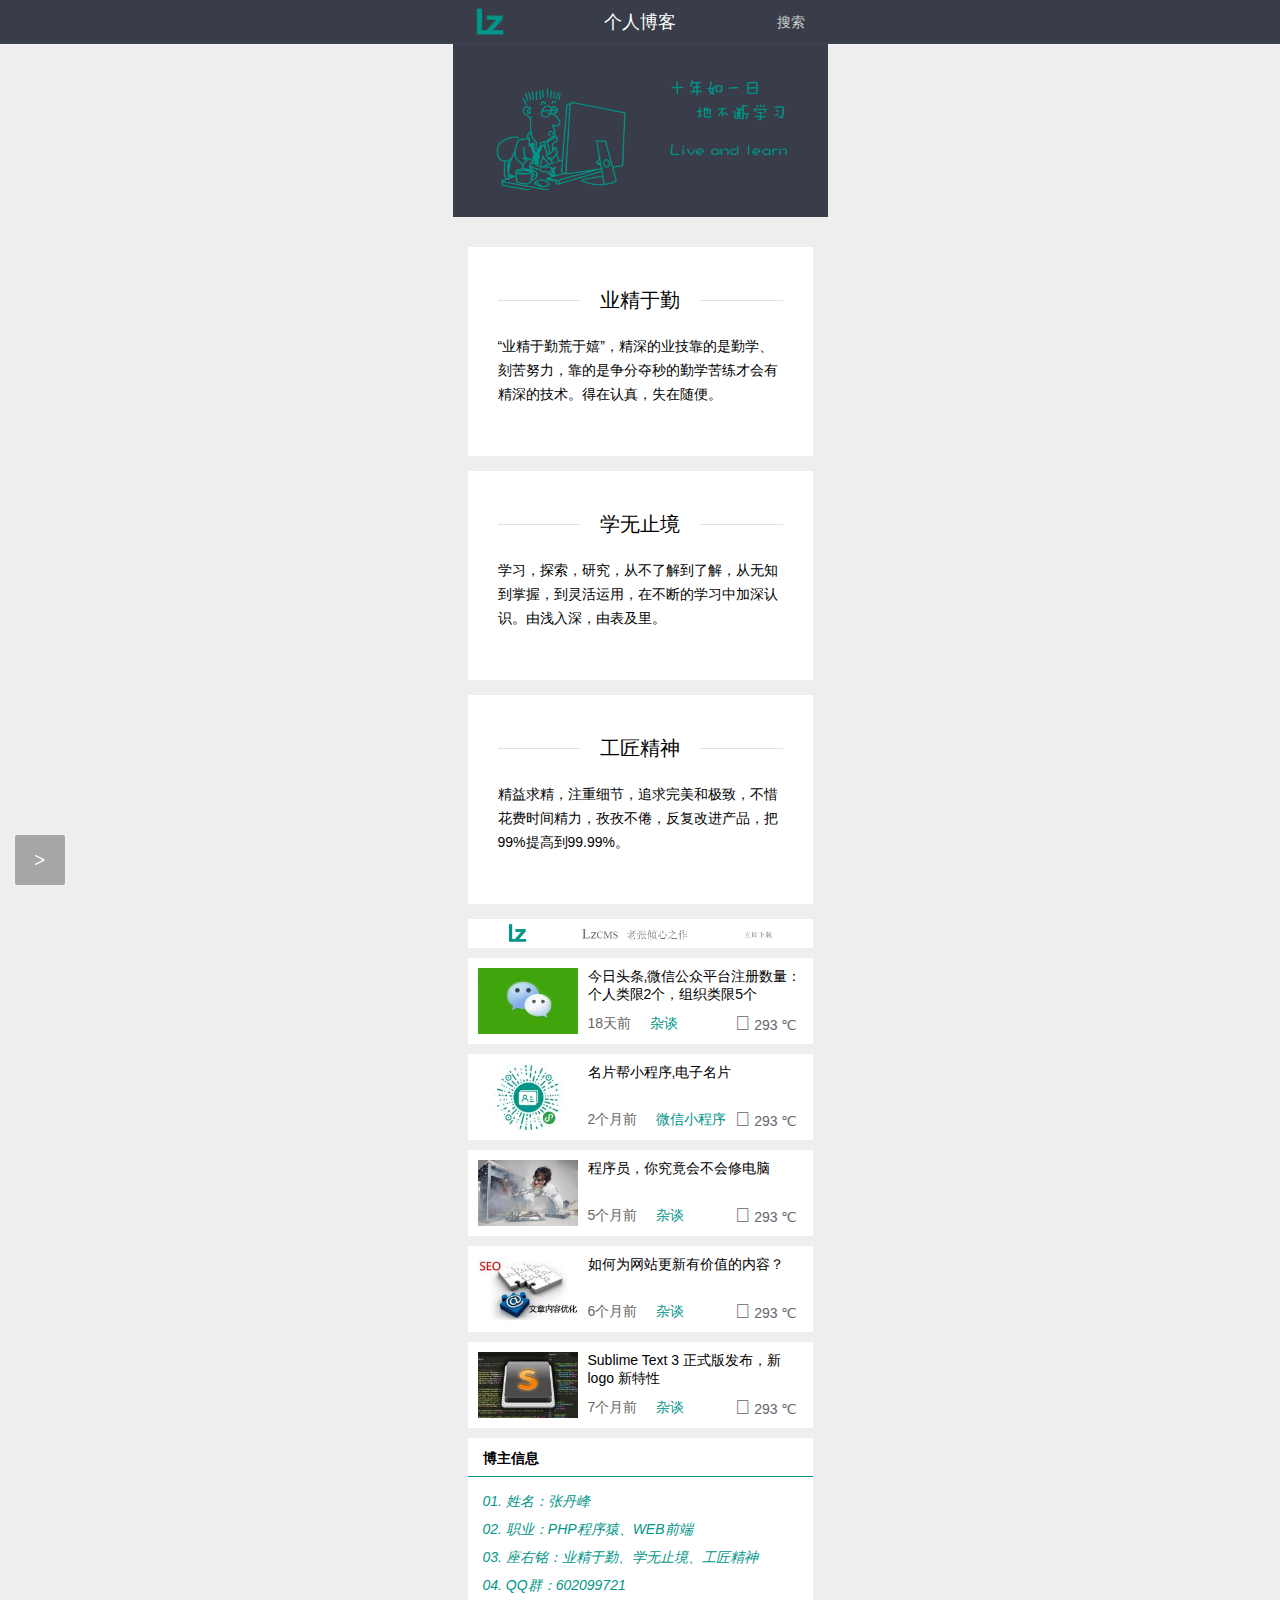
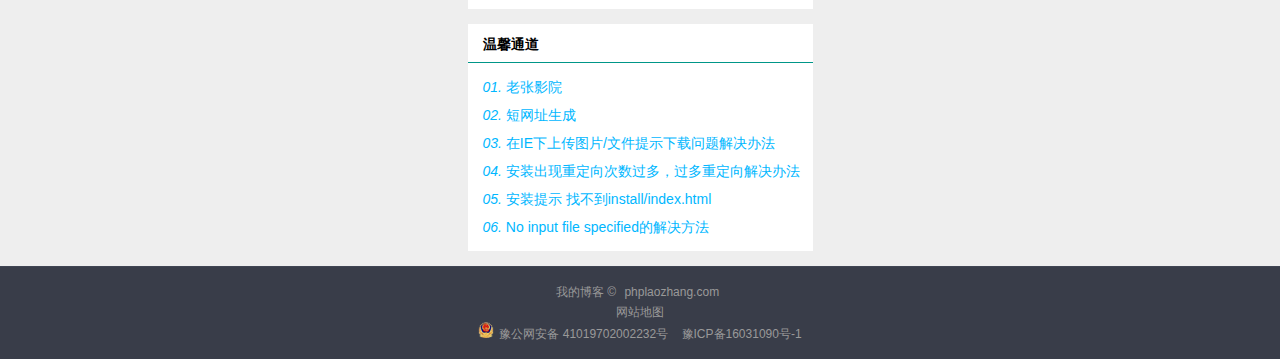
<file: blog/index.html>
<!doctype html>
<html lang="en">
<head>
    <meta charset="UTF-8">
    <meta name="viewport"
          content="width=device-width, user-scalable=no, initial-scale=1.0, maximum-scale=1.0, minimum-scale=1.0">
    <meta http-equiv="X-UA-Compatible" content="ie=edge">
    <script src="js/rem1.js"></script>
    <link rel="stylesheet" href="css/index.css">
    <link rel="stylesheet" href="css/base.css">
    <link rel="stylesheet" href="css/swiper.min.css">
    <link rel="stylesheet" href="//at.alicdn.com/t/font_464858_weyi7pop79dd9529.css">
    <link rel="stylesheet" href="//at.alicdn.com/t/font_464858_x7eqwnq9li7fogvi.css">
    <script src="js/swiper.min.js"></script>


    <title>首页</title>
</head>
<body>
<div class="headn">
    <div class="head">
        <a href="index.html"><img src="img/1.png" alt=""></a>
        <div class="zi">个人博客</div>
        <div class="so">搜索</div>

    </div>
</div>

<div class="ban">
    <!--<ul class="banner">-->
        <!--<li><img src="img/banner.jpg" alt=""></li>-->
    <!--</ul>-->
    <div class="swiper-container cc">
        <div class="swiper-wrapper bb">
            <div class="swiper-slide aa"><img src="img/banner.jpg" alt=""></div>
            <div class="swiper-slide aa"><img src="img/banner.jpg" alt=""></div>
            <div class="swiper-slide aa"><img src="img/banner.jpg" alt=""></div>
            <div class="swiper-slide aa"><img src="img/banner.jpg" alt=""></div>
        </div>
        <!--&lt;!&ndash; Add Pagination &ndash;&gt;-->
        <!--<div class="swiper-pagination"></div>-->
    </div>
</div>

</div>
<ul class="neir">
    <li>
        <fieldset class="layui-elem-field layui-field-title">
            <legend>业精于勤</legend>
            <p>“业精于勤荒于嬉”，精深的业技靠的是勤学、刻苦努力，靠的是争分夺秒的勤学苦练才会有精深的技术。得在认真，失在随便。</p>
        </fieldset>
    </li>
    <li>
        <fieldset class="layui-elem-field layui-field-title">
            <legend>学无止境</legend>
            <p>学习，探索，研究，从不了解到了解，从无知到掌握，到灵活运用，在不断的学习中加深认识。由浅入深，由表及里。</p>
        </fieldset>
    </li>
    <li>
        <fieldset class="layui-elem-field layui-field-title">
            <legend>工匠精神</legend>
            <p>精益求精，注重细节，追求完美和极致，不惜花费时间精力，孜孜不倦，反复改进产品，把99%提高到99.99%。</p>
        </fieldset>
    </li>
</ul>
<div class="tu">
    <img src="img/lzcms_banner.png" alt="">
</div>
<ul class="page1">
    <li>
        <a class="pic">
            <img class="lazy" src="img/2.jpg" style="display: inline-block;">
        </a>
        <h2 class="title"><a>今日头条,微信公众平台注册数量：个人类限2个，组织类限5个</a></h2>
        <div class="date">
            <span>18天前</span>
            <span><a href="/article-lists/8.html">杂谈</a></span>
            <span class="hits"><i class="iconfont" title="点击量">&#xe70a;</i> 293 ℃</span>
        </div>
    </li>
    <li>
        <a class="pic">
            <img class="lazy" src="img/3.jpg" style="display: inline-block;">
        </a>
        <h2 class="title"><a>名片帮小程序,电子名片</a></h2>
        <div class="date">
            <span>2个月前</span>
            <span><a href="/article-lists/8.html">微信小程序</a></span>
            <span class="hits"><i class="iconfont" title="点击量">&#xe70a;</i> 293 ℃</span>
        </div>
    </li>
    <li>
        <a class="pic">
            <img class="lazy" src="img/4.jpg" style="display: inline-block;">
        </a>
        <h2 class="title"><a>程序员，你究竟会不会修电脑</a></h2>
        <div class="date">
            <span>5个月前</span>
            <span><a href="/article-lists/8.html">杂谈</a></span>
            <span class="hits"><i class="iconfont" title="点击量">&#xe70a;</i> 293 ℃</span>
        </div>
    </li>
    <li>
        <a class="pic">
            <img class="lazy" src="img/1.jpg" style="display: inline-block;">
        </a>
        <h2 class="title"><a>如何为网站更新有价值的内容？</a></h2>
        <div class="date">
            <span>6个月前</span>
            <span><a href="/article-lists/8.html">杂谈</a></span>
            <span class="hits"><i class="iconfont" title="点击量">&#xe70a;</i> 293 ℃</span>
        </div>
    </li>
    <li>
        <a class="pic">
            <img class="lazy" src="img/5.jpg" style="display: inline-block;">
        </a>
        <h2 class="title"><a>Sublime Text 3 正式版发布，新 logo 新特性</a></h2>
        <div class="date">
            <span>7个月前</span>
            <span><a href="/article-lists/8.html">杂谈</a></span>
            <span class="hits"><i class="iconfont" title="点击量">&#xe70a;</i> 293 ℃</span>
        </div>
    </li>
</ul>
<div class="xinxi">
    <h3>博主信息</h3>
    <ol class="xin">
        <li>姓名：张丹峰</li>
        <li>职业：PHP程序猿、WEB前端</li>
        <li>座右铭：业精于勤、学无止境、工匠精神</li>
        <li>QQ群：602099721 </li>
    </ol>
</div>
<div class="new">
    <h3>温馨通道</h3>
    <ol class="ne">
        <li><a>老张影院</a></li>
        <li><a>短网址生成</a></li>
        <li><a>在IE下上传图片/文件提示下载问题解决办法</a></li>
        <li><a>安装出现重定向次数过多，过多重定向解决办法</a></li>
        <li><a>安装提示 找不到install/index.html</a></li>
        <li><a>No input file specified的解决方法</a></li>
    </ol>
</div>
<div class="foot">
    <div class="main">
        <p>我的博客 © <a class="site_url">phplaozhang.com</a></p>
        <p>
            <a >网站地图</a>
        </p>
        <p class="beian">
            <a class="gongan">
                <img src="img/2.png">豫公网安备 41019702002232号</a>
            <a class="icp" target="_blank">豫ICP备16031090号-1</a>
        </p>
    </div>
</div>

<div class="dian">></div>
<div class="ding"><i class="iconfont">&#xe615;</i></div>

<div class="mask"></div>
<div class="dao">
    <ul class="daoh">
        <li><a href="index.html">首页</a></li>
        <li><a href="xuewu1.html">学无止尽</a></li>
        <li><a href="fenxiang.html">分享无价</a></li>
        <li><a href="riji.html">日记</a></li>
        <li><a href="about.html">关于</a></li>
    </ul>
</div>
<!--搜索-->
<div class="sousuo">
    <div class="del">×</div>
    <div class="ji">
        <select>
            <option value="2" selected="">文章模型</option>
            <option value="3">图集模型</option>
            <option value="5">下载模型</option>
        </select>
    </div>
    <input type="text" placeholder="输入关键词搜索" autocomplete="off">
</div>
</body>
<script src="js/jquery.js"></script>
<script src="js/index.js"></script>
<script>
    var swiper = new Swiper('.swiper-container', {
        loop: true,
        pagination: {
            el: '.swiper-pagination',
        },
    });

</script>
</html>
</file>
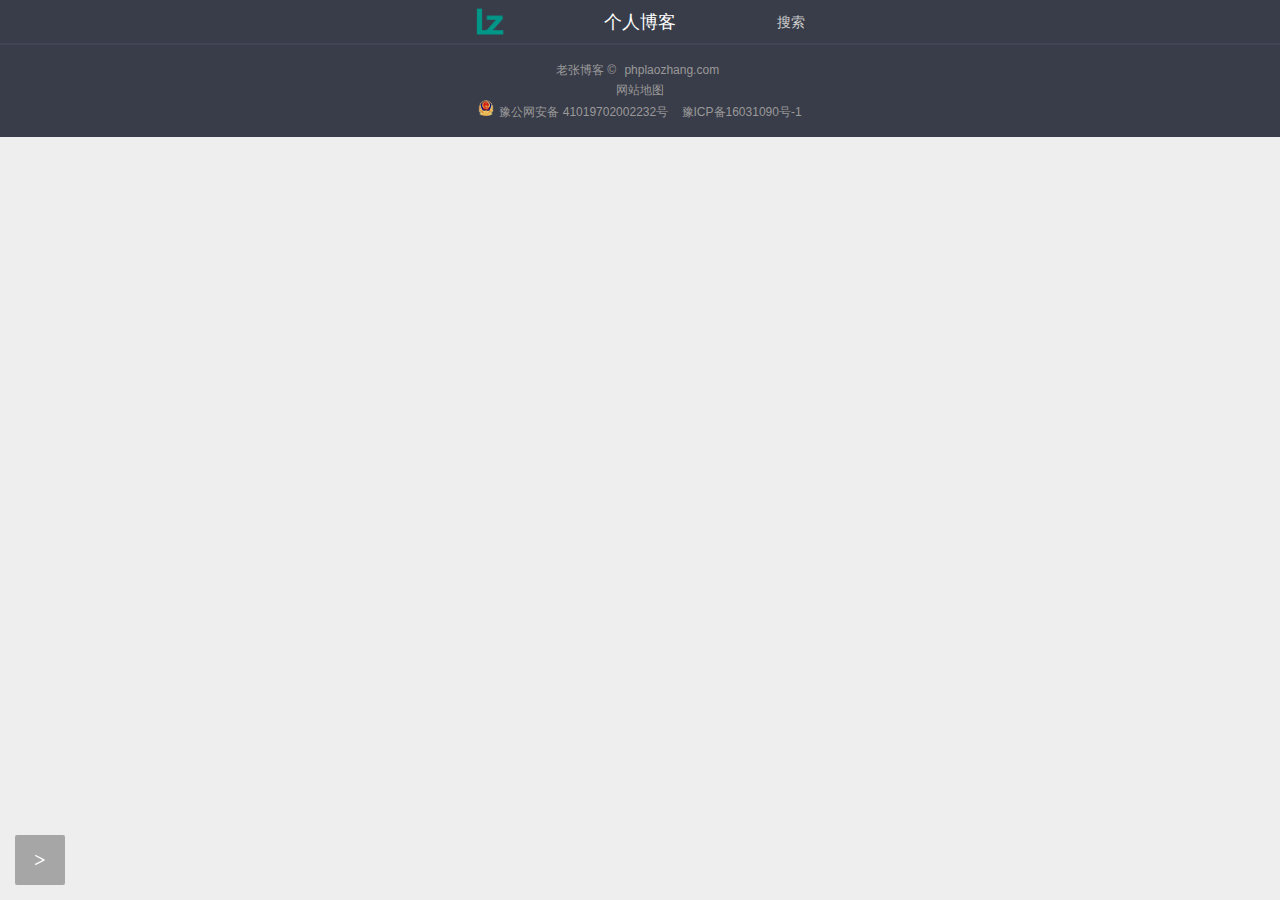
<file: blog/3.html>
<!doctype html>
<html lang="en">
<head>
    <meta charset="UTF-8">
    <meta name="viewport"
          content="width=device-width, user-scalable=no, initial-scale=1.0, maximum-scale=1.0, minimum-scale=1.0">
    <meta http-equiv="X-UA-Compatible" content="ie=edge">
    <script src="js/rem1.js"></script>
    <link rel="stylesheet" href="css/about.css">
    <link rel="stylesheet" href="css/base.css">
    <title>Document</title>
</head>
<body>
<!--头部开始-->
<div class="headn">
    <div class="head">
        <a href=""><img src="img/1.png" alt=""></a>
        <div class="zi">个人博客</div>
        <div class="so">搜索</div>

    </div>
</div>
<div class="box"></div>
<!--头部结束-->


<!--底部开始-->
<div class="foot">
    <div class="main">
        <p>老张博客 © <a class="site_url">phplaozhang.com</a></p>
        <p>
            <a href="/Sitemap.xml">网站地图</a>
        </p>
        <p class="beian">
            <a class="gongan">
                <img src="img/2.png">豫公网安备 41019702002232号</a>
            <a class="icp" target="_blank">豫ICP备16031090号-1</a>
        </p>
    </div>
</div>

<div class="dian">></div>
<div class="ding">顶部</div>

<div class="mask"></div>
<div class="dao">
    <ul class="daoh">
        <li><a href="">首页</a></li>
        <li><a href="">学无止尽</a></li>
        <li><a href="">分享无价</a></li>
        <li><a href="">日记</a></li>
        <li><a href="">关于</a></li>
    </ul>
</div>
<!--搜索-->
<div class="sousuo">
    <div class="del">×</div>
    <div class="ji">
        <select>
            <option value="2" selected="">文章模型</option>
            <option value="3">图集模型</option>
            <option value="5">下载模型</option>
        </select>
    </div>
    <input type="text" placeholder="输入关键词搜索" autocomplete="off">
</div>
<!--底部结束-->
</body>
<script src="js/jquery.js"></script>
<script src="js/index.js"></script>
</html>
</file>
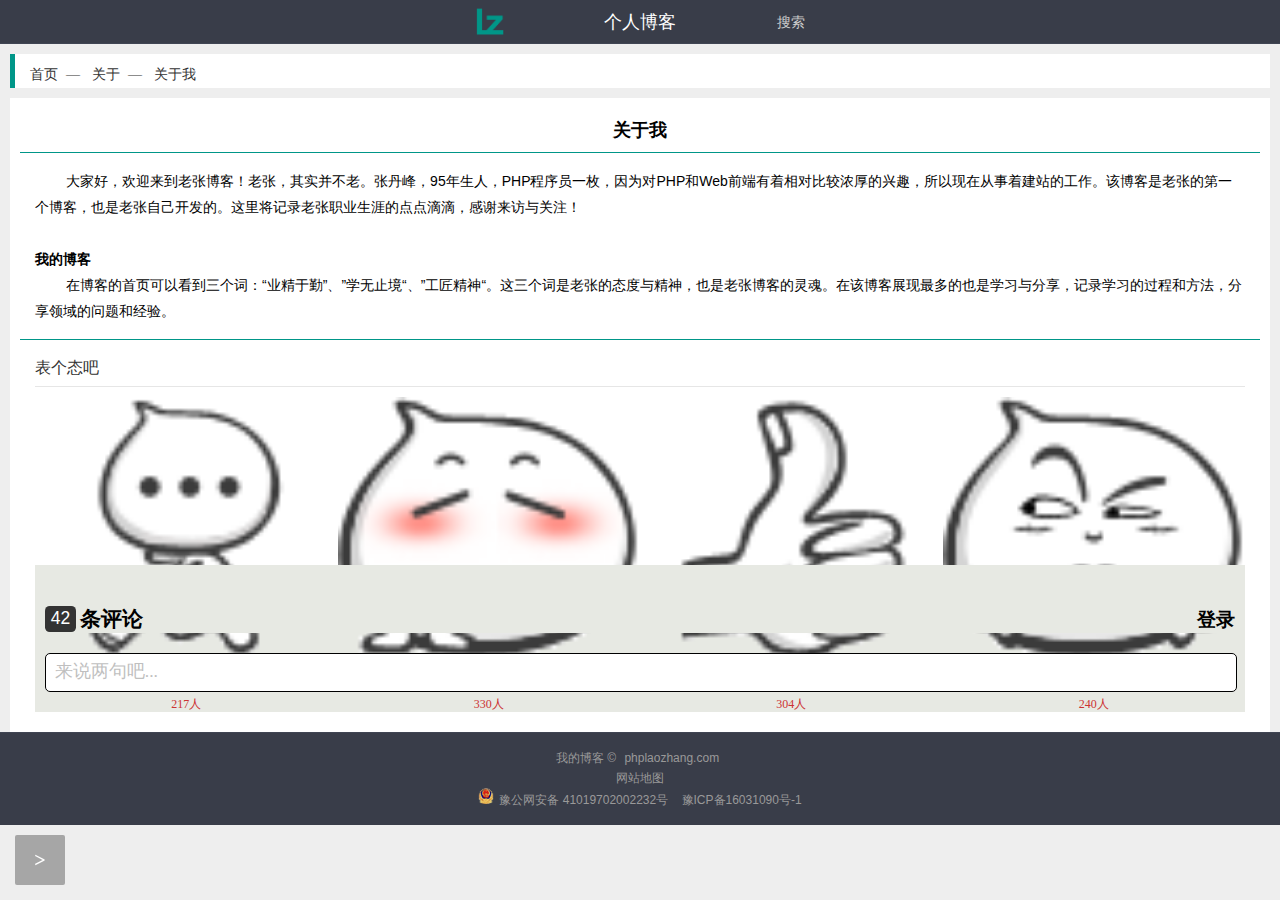
<file: blog/about.html>
<!doctype html>
<html lang="en">
<head>
    <meta charset="UTF-8">
    <meta name="viewport"
          content="width=device-width, user-scalable=no, initial-scale=1.0, maximum-scale=1.0, minimum-scale=1.0">
    <meta http-equiv="X-UA-Compatible" content="ie=edge">
    <script src="js/rem1.js"></script>
    <link rel="stylesheet" href="css/about.css">
    <link rel="stylesheet" href="css/base.css">
    <link rel="stylesheet" href="//at.alicdn.com/t/font_464858_x7eqwnq9li7fogvi.css">
    <title>关于我</title>
</head>
<body>
<!--头部开始-->
<div class="headn">
    <div class="head">
        <a href="index.html"><img src="img/1.png" alt=""></a>
        <div class="zi">个人博客</div>
        <div class="so">搜索</div>

    </div>
</div>
<div class="box"></div>
<!--头部结束-->
<div class="to">
	<span class="layui-breadcrumb" lay-separator="—" style="visibility: visible;">
	  <a href="index.html">首页<span class="layui-box">—</span></a>
        <a >关于<span class="layui-box">—</span></a>
        <a>关于我</a>
    </span>
</div>

<div class="conte">
    <div class="wenzhang">
        <h1>关于我</h1>
        <div class="line"></div>
        <div class="wenzi">
            <p>&nbsp; &nbsp; &nbsp; &nbsp; 大家好，欢迎来到老张博客！老张，其实并不老。张丹峰，95年生人，PHP程序员一枚，因为对PHP和Web前端有着相对比较浓厚的兴趣，所以现在从事着建站的工作。该博客是老张的第一个博客，也是老张自己开发的。这里将记录老张职业生涯的点点滴滴，感谢来访与关注！           </p>
            <p><br></p>
            <p><b>我的博客</b></p>
            <p>&nbsp; &nbsp; &nbsp; &nbsp; 在博客的首页可以看到三个词：“业精于勤”、”学无止境“、”工匠精神“。这三个词是老张的态度与精神，也是老张博客的灵魂。在该博客展现最多的也是学习与分享，记录学习的过程和方法，分享领域的问题和经验。</p>
        </div>
        <div class="line"></div>
        <div class="ping">
            <div class="tai">
                <div class="taizi">表个态吧</div>
            </div>
            <ul class="tubiao">
                <li>
                    <div><img src="img/11.gif" alt=""></div>
                    <p class="p1">打酱油</p>
                    <p class="p2">217人</p>
                </li>
                <li>
                    <div><img src="img/1.gif" alt=""></div>
                    <p class="p1">鼓掌</p>
                    <p class="p2">330人</p>
                </li>
                <li>
                    <div><img src="img/13.gif" alt=""></div>
                    <p class="p1">赞</p>
                    <p class="p2">304人</p>
                </li>
                <li>
                    <div><img src="img/9.gif" alt=""></div>
                    <p class="p1">鄙视</p>
                    <p class="p2">240人</p>
                </li>
            </ul>
        </div>
        <div class="pinglun">
            <div class="top1">
                <div class="tleft">
                    <span class="sp1">42</span>
                    <span class="sp2">条评论</span>
                </div>

                <div class="tright">
                    <span class="sp3" style="list-style: none">登录</span>
                </div>
            </div>
            <div class="bot">
                <span>&nbsp;  来说两句吧...</span>
            </div>

        </div>
    </div>
</div>

<!--底部开始-->
<div class="foot">
    <div class="main">
        <p>我的博客 © <a class="site_url">phplaozhang.com</a></p>
        <p>
            <a href="/Sitemap.xml">网站地图</a>
        </p>
        <p class="beian">
            <a class="gongan">
                <img src="img/2.png">豫公网安备 41019702002232号</a>
            <a class="icp" target="_blank">豫ICP备16031090号-1</a>
        </p>
    </div>
</div>

<div class="dian">></div>
<div class="ding"><i class="iconfont">&#xe615;</i></div>

<div class="mask"></div>
<div class="dao">
    <ul class="daoh">
        <li><a href="index.html">首页</a></li>
        <li><a href="xuewu1.html">学无止尽</a></li>
        <li><a href="fenxiang.html">分享无价</a></li>
        <li><a href="riji.html">日记</a></li>
        <li><a href="about.html">关于</a></li>
    </ul>
</div>
<!--搜索-->
<div class="sousuo">
    <div class="del">×</div>
    <div class="ji">
        <select>
            <option value="2" selected="">文章模型</option>
            <option value="3">图集模型</option>
            <option value="5">下载模型</option>
        </select>
    </div>
    <input type="text" placeholder="输入关键词搜索" autocomplete="off">
</div>
<!--底部结束-->
</body>
<script src="js/jquery.js"></script>
<script src="js/index.js"></script>
</html>
</file>
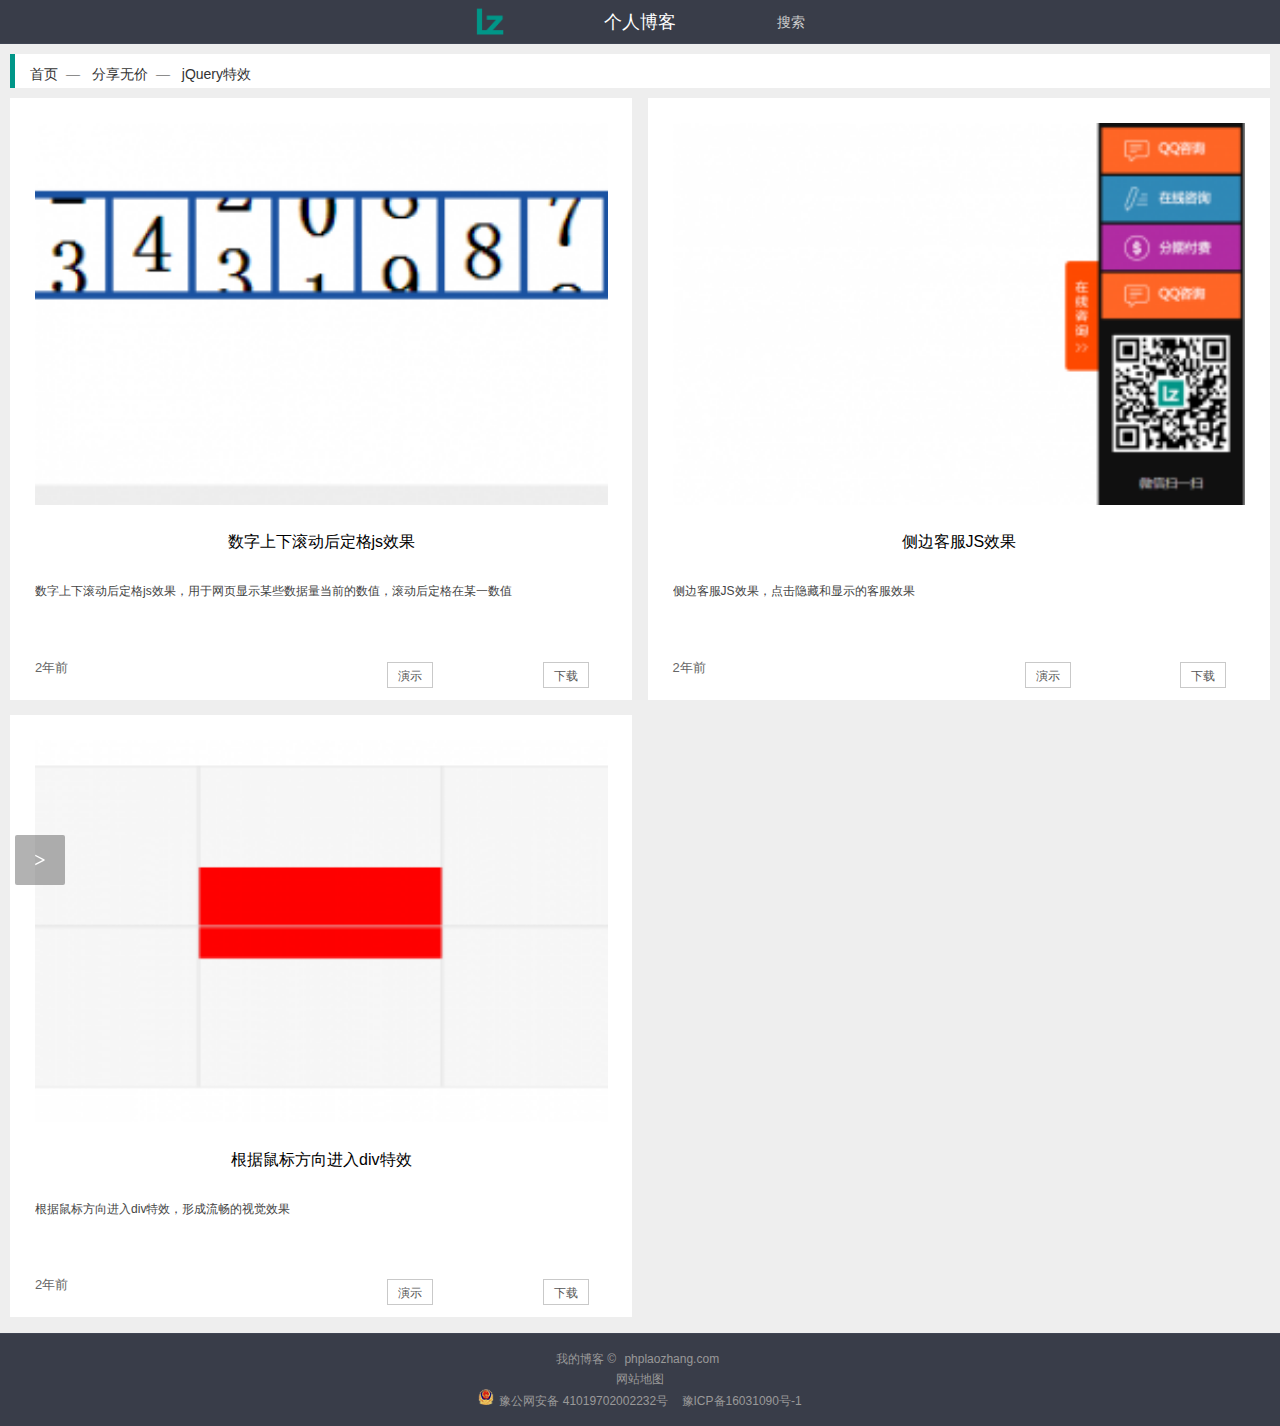
<file: blog/fenxiang.html>
<!doctype html>
<html lang="en">
<head>
    <meta charset="UTF-8">
    <meta name="viewport"
          content="width=device-width, user-scalable=no, initial-scale=1.0, maximum-scale=1.0, minimum-scale=1.0">
    <meta http-equiv="X-UA-Compatible" content="ie=edge">
    <script src="js/rem1.js"></script>
    <link rel="stylesheet" href="css/fenxiang.css">
    <link rel="stylesheet" href="css/base.css">
    <title>分享无价</title>
</head>
<body>
<!--头部开始-->
<div class="headn">
    <div class="head">
        <a href="index.html"><img src="img/1.png" alt=""></a>
        <div class="zi">个人博客</div>
        <div class="so">搜索</div>

    </div>
</div>
<div class="box"></div>
<!--头部结束-->
<!---->
<div class="to">
	<span class="layui-breadcrumb" lay-separator="—" style="visibility: visible;">
	  <a href="index.html">首页<span class="layui-box">—</span></a>
        <a >分享无价<span class="layui-box">—</span></a>
        <a>jQuery特效</a>
    </span>
</div>
<!---->
<div class="te">
    <ul>
        <li>
            <a href="" class="tup"><img src="img/3.png" alt=""></a>
            <h2>数字上下滚动后定格js效果</h2>
            <p class="desc">数字上下滚动后定格js效果，用于网页显示某些数据量当前的数值，滚动后定格在某一数值</p>
            <div class="dat">
                <p class="date"><span>2年前</span></p>
                <a href="" class="a1">演示</a>
                <a href="" class="a2">下载</a>
            </div>

        </li>
        <li>
            <a href="" class="tup"><img src="img/4.png" alt=""></a>
            <h2>侧边客服JS效果</h2>
            <p class="desc">侧边客服JS效果，点击隐藏和显示的客服效果</p>
            <div class="dat">
                <p class="date"><span>2年前</span></p>
                <a href="" class="a1">演示</a>
                <a href="" class="a2">下载</a>
            </div>

        </li>
        <li>
            <a href="" class="tup"><img src="img/5.png" alt=""></a>
            <h2>根据鼠标方向进入div特效</h2>
            <p class="desc">根据鼠标方向进入div特效，形成流畅的视觉效果</p>
            <div class="dat">
                <p class="date"><span>2年前</span></p>
                <a href="" class="a1">演示</a>
                <a href="" class="a2">下载</a>
            </div>
        </li>
    </ul>
</div>

<!--底部开始-->
<div class="foot">
    <div class="main">
        <p>我的博客 © <a class="site_url">phplaozhang.com</a></p>
        <p>
            <a href="/Sitemap.xml">网站地图</a>
        </p>
        <p class="beian">
            <a class="gongan">
                <img src="img/2.png">豫公网安备 41019702002232号</a>
            <a class="icp" target="_blank">豫ICP备16031090号-1</a>
        </p>
    </div>
</div>

<div class="dian">></div>
<!--<div class="ding">顶部</div>-->

<div class="mask"></div>
<div class="dao">
    <ul class="daoh">
        <li><a href="index.html">首页</a></li>
        <li><a href="xuewu1.html">学无止尽</a></li>
        <li><a href="fenxiang.html">分享无价</a></li>
        <li><a href="riji.html">日记</a></li>
        <li><a href="about.html">关于</a></li>
    </ul>
</div>
<!--搜索-->
<div class="sousuo">
    <div class="del">×</div>
    <div class="ji">
        <select>
            <option value="2" selected="">文章模型</option>
            <option value="3">图集模型</option>
            <option value="5">下载模型</option>
        </select>
    </div>
    <input type="text" placeholder="输入关键词搜索" autocomplete="off">
</div>
<!--底部结束-->
</body>
<script src="js/jquery.js"></script>
<script src="js/index.js"></script>
</html>
</file>
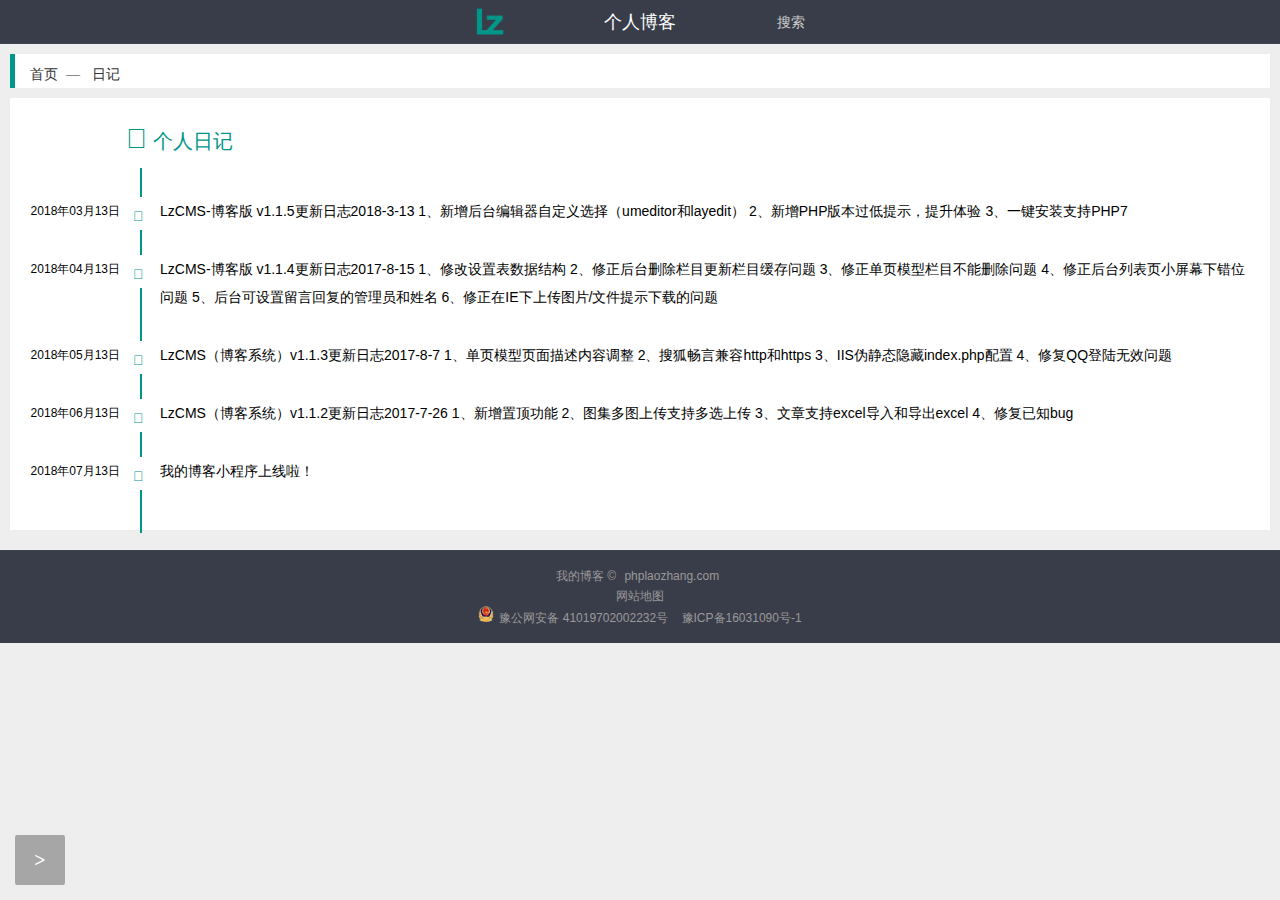
<file: blog/riji.html>
<!doctype html>
<html lang="en">
<head>
    <meta charset="UTF-8">
    <meta name="viewport"
          content="width=device-width, user-scalable=no, initial-scale=1.0, maximum-scale=1.0, minimum-scale=1.0">
    <meta http-equiv="X-UA-Compatible" content="ie=edge">
    <script src="js/rem1.js"></script>
    <link rel="stylesheet" href="css/riji.css">
    <link rel="stylesheet" href="css/base.css">
    <link rel="stylesheet" href="//at.alicdn.com/t/font_475404_0ilox1avfprv0a4i.css">
    <link rel="stylesheet" href="//at.alicdn.com/t/font_464858_x7eqwnq9li7fogvi.css">
    <title>日记</title>
</head>
<body>
<!--头部开始-->
<div class="headn">
    <div class="head">
        <a href="index.html"><img src="img/1.png" alt=""></a>
        <div class="zi">个人博客</div>
        <div class="so">搜索</div>

    </div>
</div>
<div class="box"></div>
<!--头部结束-->
<div class="to">
	<span class="layui-breadcrumb" lay-separator="—" style="visibility: visible;">
	  <a href="index.html">首页<span class="layui-box">—</span></a>
        <a>日记</a>
    </span>
</div>
<!---->
<div class="riji">
    <div class="page">
        <div class="xian"></div>
        <h1><span><i class="iconfont">&#xe6a3;</i></span>&nbsp个人日记</h1>
        <ul class="rijiben">
            <li>
                <div class="date">2018年03月13日</div>
                <div class="icon"><i class="iconfont">&#xe71e;</i></div>
                <div class="diary">LzCMS-博客版 v1.1.5更新日志2018-3-13
                    1、新增后台编辑器自定义选择（umeditor和layedit）
                    2、新增PHP版本过低提示，提升体验
                    3、一键安装支持PHP7</div>
                <div class="clear"></div>
            </li>
            <li>
                <div class="date">2018年04月13日</div>
                <div class="icon"><i class="iconfont">&#xe71e;</i></div>
                <div class="diary">LzCMS-博客版 v1.1.4更新日志2017-8-15
                    1、修改设置表数据结构
                    2、修正后台删除栏目更新栏目缓存问题
                    3、修正单页模型栏目不能删除问题
                    4、修正后台列表页小屏幕下错位问题
                    5、后台可设置留言回复的管理员和姓名
                    6、修正在IE下上传图片/文件提示下载的问题</div>
                <div class="clear"></div>
            </li>
            <li>
                <div class="date">2018年05月13日</div>
                <div class="icon"><i class="iconfont">&#xe71e;</i></div>
                <div class="diary">LzCMS（博客系统）v1.1.3更新日志2017-8-7
                    1、单页模型页面描述内容调整
                    2、搜狐畅言兼容http和https
                    3、IIS伪静态隐藏index.php配置
                    4、修复QQ登陆无效问题</div>
                <div class="clear"></div>
            </li>
            <li>
                <div class="date">2018年06月13日</div>
                <div class="icon"><i class="iconfont">&#xe71e;</i></div>
                <div class="diary">LzCMS（博客系统）v1.1.2更新日志2017-7-26
                    1、新增置顶功能
                    2、图集多图上传支持多选上传
                    3、文章支持excel导入和导出excel
                    4、修复已知bug</div>
                <div class="clear"></div>
            </li>
            <li>
                <div class="date">2018年07月13日</div>
                <div class="icon"><i class="iconfont">&#xe71e;</i></div>
                <div class="diary">我的博客小程序上线啦！</div>
                <div class="clear"></div>
            </li>
        </ul>
    </div>
</div>
<div class="aa"></div>


<!--底部开始-->
<div class="foot">
    <div class="main">
        <p>我的博客 © <a class="site_url">phplaozhang.com</a></p>
        <p>
            <a href="/Sitemap.xml">网站地图</a>
        </p>
        <p class="beian">
            <a class="gongan">
                <img src="img/2.png">豫公网安备 41019702002232号</a>
            <a class="icp" target="_blank">豫ICP备16031090号-1</a>
        </p>
    </div>
</div>

<div class="dian">></div>
<div class="ding"><i class="iconfont">&#xe615;</i></div>

<div class="mask"></div>
<div class="dao">
    <ul class="daoh">
        <li><a href="index.html">首页</a></li>
        <li><a href="xuewu1.html">学无止尽</a></li>
        <li><a href="fenxiang.html">分享无价</a></li>
        <li><a href="riji.html">日记</a></li>
        <li><a href="about.html">关于</a></li>
    </ul>
</div>
<!--搜索-->
<div class="sousuo">
    <div class="del">×</div>
    <div class="ji">
        <select>
            <option value="2" selected="">文章模型</option>
            <option value="3">图集模型</option>
            <option value="5">下载模型</option>
        </select>
    </div>
    <input type="text" placeholder="输入关键词搜索" autocomplete="off">
</div>
<!--底部结束-->
</body>
<script src="js/jquery.js"></script>
<script src="js/index.js"></script>
</html>
</file>
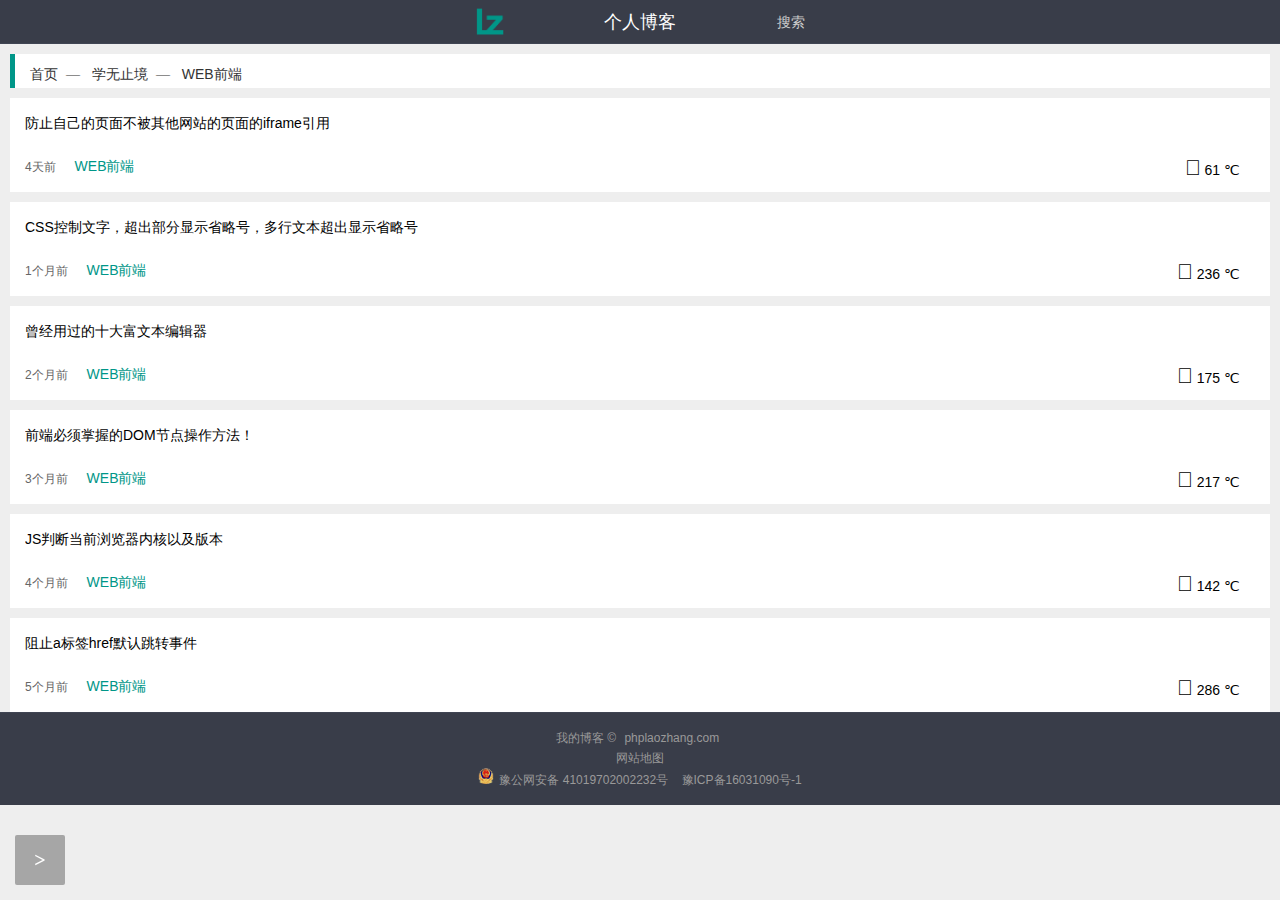
<file: blog/xuewu1.html>
<!doctype html>
<html lang="en">
<head>
    <meta charset="UTF-8">
    <meta name="viewport"
          content="width=device-width, user-scalable=no, initial-scale=1.0, maximum-scale=1.0, minimum-scale=1.0">
    <meta http-equiv="X-UA-Compatible" content="ie=edge">
    <script src="js/rem1.js"></script>
    <link rel="stylesheet" href="css/xuewu.css">
    <link rel="stylesheet" href="css/base.css">
    <link rel="stylesheet" href="//at.alicdn.com/t/font_464858_weyi7pop79dd9529.css">
    <link rel="stylesheet" href="//at.alicdn.com/t/font_464858_x7eqwnq9li7fogvi.css">
    <title>学无止境</title>
</head>
<body>
<!--头部开始-->
<div class="headn">
    <div class="head">
        <a href="index.html"><img src="img/1.png" alt=""></a>
        <div class="zi">个人博客</div>
        <div class="so">搜索</div>

    </div>
</div>
<div class="box"></div>
<!--头部结束-->
<div class="to">
	<span class="layui-breadcrumb" lay-separator="—" style="visibility: visible;">
	  <a href="index.html">首页<span class="layui-box">—</span></a>
        <a >学无止境<span class="layui-box">—</span></a>
        <a>WEB前端</a>
    </span>
</div>
<!---->
<ul class="page">
    <li>
        <h2 class="title">
            <a>防止自己的页面不被其他网站的页面的iframe引用</a>
        </h2>
        <div class="date">
            <span class="spn1">4天前</span>
            <span class="spn2"><a>WEB前端</a></span>
            <span class="hits"><i class="iconfont" title="点击量">&#xe70a;</i> 61 ℃</span>
        </div>
    </li>
    <li>
        <h2 class="title">
            <a>CSS控制文字，超出部分显示省略号，多行文本超出显示省略号</a>
        </h2>
        <div class="date">
            <span class="spn1">1个月前</span>
            <span class="spn2"><a>WEB前端</a></span>
            <span class="hits"><i class="iconfont" title="点击量">&#xe70a;</i> 236 ℃</span>
        </div>
    </li>
    <li>
        <h2 class="title">
            <a>曾经用过的十大富文本编辑器</a>
        </h2>
        <div class="date">
            <span class="spn1">2个月前</span>
            <span class="spn2"><a>WEB前端</a></span>
            <span class="hits"><i class="iconfont" title="点击量">&#xe70a;</i> 175 ℃</span>
        </div>
    </li>
    <li>
        <h2 class="title">
            <a>前端必须掌握的DOM节点操作方法！</a>
        </h2>
        <div class="date">
            <span class="spn1">3个月前</span>
            <span class="spn2"><a>WEB前端</a></span>
            <span class="hits"><i class="iconfont" title="点击量">&#xe70a;</i> 217 ℃</span>
        </div>
    </li>
    <li>
        <h2 class="title">
            <a>JS判断当前浏览器内核以及版本</a>
        </h2>
        <div class="date">
            <span class="spn1">4个月前</span>
            <span class="spn2"><a>WEB前端</a></span>
            <span class="hits"><i class="iconfont" title="点击量">&#xe70a;</i> 142 ℃</span>
        </div>
    </li>
    <li>
        <h2 class="title">
            <a>阻止a标签href默认跳转事件</a>
        </h2>
        <div class="date">
            <span class="spn1">5个月前</span>
            <span class="spn2"><a>WEB前端</a></span>
            <span class="hits"><i class="iconfont" title="点击量">&#xe70a;</i> 286 ℃</span>
        </div>
    </li>
</ul>

<!--底部开始-->
<div class="foot">
    <div class="main">
        <p>我的博客 © <a class="site_url">phplaozhang.com</a></p>
        <p>
            <a href="/Sitemap.xml">网站地图</a>
        </p>
        <p class="beian">
            <a class="gongan">
                <img src="img/2.png">豫公网安备 41019702002232号</a>
            <a class="icp" target="_blank">豫ICP备16031090号-1</a>
        </p>
    </div>
</div>

<div class="dian">></div>
<div class="ding"><i class="iconfont">&#xe615;</i></div>

<div class="mask"></div>
<div class="dao">
    <ul class="daoh">
        <li><a href="index.html">首页</a></li>
        <li><a href="xuewu1.html">学无止尽</a></li>
        <li><a href="fenxiang.html">分享无价</a></li>
        <li><a href="riji.html">日记</a></li>
        <li><a href="about.html">关于</a></li>
    </ul>
</div>
<!--搜索-->
<div class="sousuo">
    <div class="del">×</div>
    <div class="ji">
        <select>
            <option value="2" selected="">文章模型</option>
            <option value="3">图集模型</option>
            <option value="5">下载模型</option>
        </select>
    </div>
    <input type="text" placeholder="输入关键词搜索" autocomplete="off">
</div>
<!--底部结束-->
</body>
<script src="js/jquery.js"></script>
<script src="js/index.js"></script>
</html>
</file>
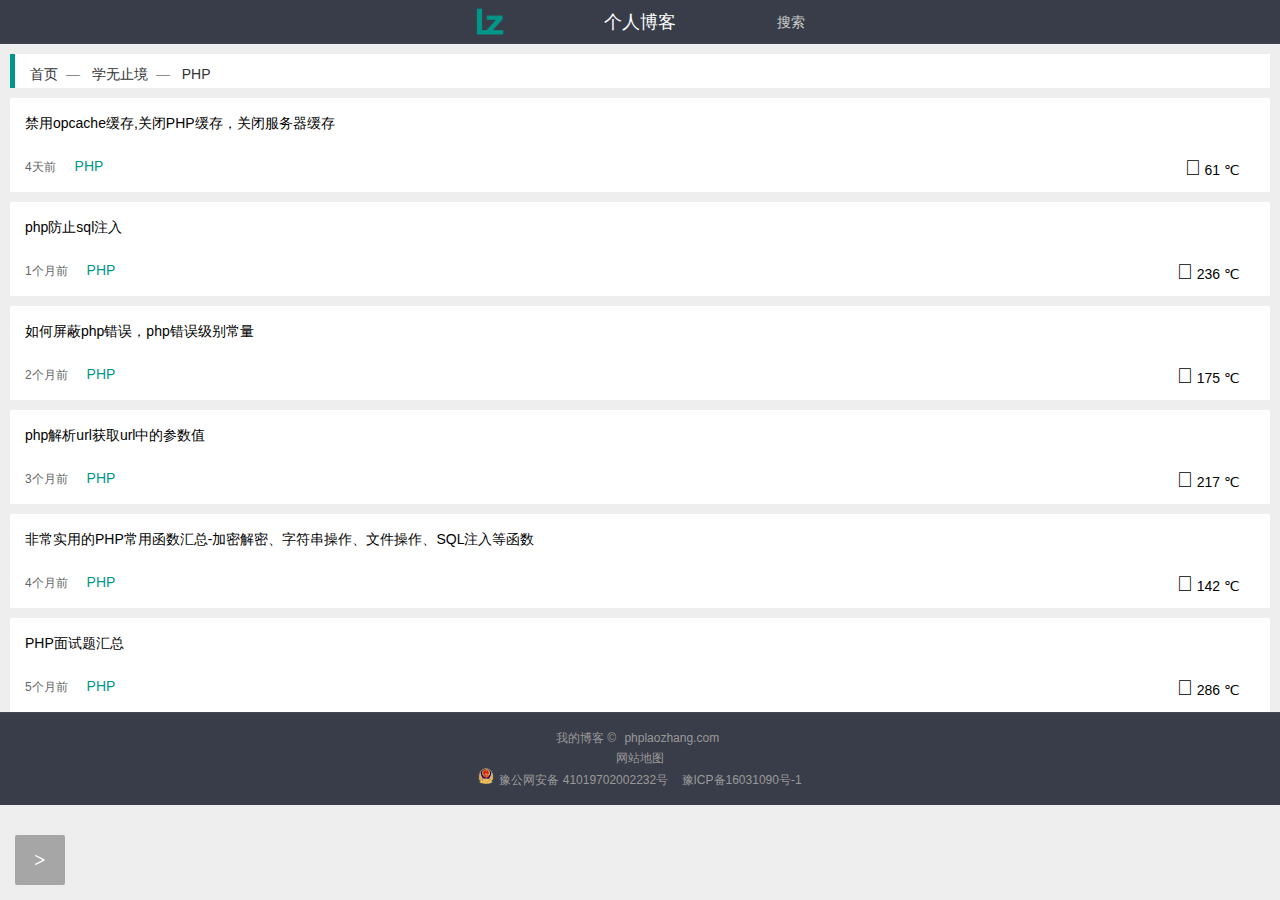
<file: blog/xuewu2.html>
<!doctype html>
<html lang="en">
<head>
    <meta charset="UTF-8">
    <meta name="viewport"
          content="width=device-width, user-scalable=no, initial-scale=1.0, maximum-scale=1.0, minimum-scale=1.0">
    <meta http-equiv="X-UA-Compatible" content="ie=edge">
    <script src="js/rem1.js"></script>
    <link rel="stylesheet" href="css/xuewu.css">
    <link rel="stylesheet" href="css/base.css">
    <link rel="stylesheet" href="//at.alicdn.com/t/font_464858_weyi7pop79dd9529.css">
    <title>学无止境</title>
</head>
<body>
<!--头部开始-->
<div class="headn">
    <div class="head">
        <a href=""><img src="img/1.png" alt=""></a>
        <div class="zi">个人博客</div>
        <div class="so">搜索</div>

    </div>
</div>
<div class="box"></div>
<!--头部结束-->
<div class="to">
	<span class="layui-breadcrumb" lay-separator="—" style="visibility: visible;">
	  <a href="/">首页<span class="layui-box">—</span></a>
        <a >学无止境<span class="layui-box">—</span></a>
        <a>PHP</a>
    </span>
</div>
<!---->
<ul class="page">
    <li>
        <h2 class="title">
            <a>禁用opcache缓存,关闭PHP缓存，关闭服务器缓存</a>
        </h2>
        <div class="date">
            <span class="spn1">4天前</span>
            <span class="spn2"><a>PHP</a></span>
            <span class="hits"><i class="iconfont" title="点击量">&#xe70a;</i> 61 ℃</span>
        </div>
    </li>
    <li>
        <h2 class="title">
            <a>php防止sql注入</a>
        </h2>
        <div class="date">
            <span class="spn1">1个月前</span>
            <span class="spn2"><a>PHP</a></span>
            <span class="hits"><i class="iconfont" title="点击量">&#xe70a;</i> 236 ℃</span>
        </div>
    </li>
    <li>
        <h2 class="title">
            <a>如何屏蔽php错误，php错误级别常量</a>
        </h2>
        <div class="date">
            <span class="spn1">2个月前</span>
            <span class="spn2"><a>PHP</a></span>
            <span class="hits"><i class="iconfont" title="点击量">&#xe70a;</i> 175 ℃</span>
        </div>
    </li>
    <li>
        <h2 class="title">
            <a>php解析url获取url中的参数值</a>
        </h2>
        <div class="date">
            <span class="spn1">3个月前</span>
            <span class="spn2"><a>PHP</a></span>
            <span class="hits"><i class="iconfont" title="点击量">&#xe70a;</i> 217 ℃</span>
        </div>
    </li>
    <li>
        <h2 class="title">
            <a>非常实用的PHP常用函数汇总-加密解密、字符串操作、文件操作、SQL注入等函数</a>
        </h2>
        <div class="date">
            <span class="spn1">4个月前</span>
            <span class="spn2"><a>PHP</a></span>
            <span class="hits"><i class="iconfont" title="点击量">&#xe70a;</i> 142 ℃</span>
        </div>
    </li>
    <li>
        <h2 class="title">
            <a>PHP面试题汇总</a>
        </h2>
        <div class="date">
            <span class="spn1">5个月前</span>
            <span class="spn2"><a>PHP</a></span>
            <span class="hits"><i class="iconfont" title="点击量">&#xe70a;</i> 286 ℃</span>
        </div>
    </li>
</ul>

<!--底部开始-->
<div class="foot">
    <div class="main">
        <p>我的博客 © <a class="site_url">phplaozhang.com</a></p>
        <p>
            <a href="/Sitemap.xml">网站地图</a>
        </p>
        <p class="beian">
            <a class="gongan">
                <img src="img/2.png">豫公网安备 41019702002232号</a>
            <a class="icp" target="_blank">豫ICP备16031090号-1</a>
        </p>
    </div>
</div>

<div class="dian">></div>
<div class="ding">顶部</div>

<div class="mask"></div>
<div class="dao">
    <ul class="daoh">
        <li><a href="">首页</a></li>
        <li><a href="">学无止尽</a></li>
        <li><a href="">分享无价</a></li>
        <li><a href="">日记</a></li>
        <li><a href="">关于</a></li>
    </ul>
</div>
<!--搜索-->
<div class="sousuo">
    <div class="del">×</div>
    <div class="ji">
        <select>
            <option value="2" selected="">文章模型</option>
            <option value="3">图集模型</option>
            <option value="5">下载模型</option>
        </select>
    </div>
    <input type="text" placeholder="输入关键词搜索" autocomplete="off">
</div>
<!--底部结束-->
</body>
<script src="js/jquery.js"></script>
<script src="js/index.js"></script>
</html>
</file>
<file: blog/css/index.css>
body{
    background-color: #eeeeee;
}
img{
    width: 100%;
    height: 100%;
}
.headn{
    height: .43rem;
    width: 100%;
    background-color: #393D49;
    border-bottom: 1px solid #404553;
    position: fixed;
    top: 0;
    z-index: 999;
}
.head{
    width: 3.45rem;
    height: 100%;
    margin: 0 auto;
    position: relative;
}
.head a{
    width: .44rem;
    height: .43rem;
    position: absolute;
    top: 0;
}
.zi{
    display: block;
    height: .44rem;
    line-height: .44rem;
    font-size: .18rem;
    text-align: center;
    color: #fff;
}
.head input{
    display: inline-block;
    width: .36rem;
    padding-left: .10rem;
    height: .38rem;
    line-height: .38rem;
    border: none;
    outline: none;
    background: #393D49;
    font-size: .14rem;
    cursor: pointer;
    border-radius: 0 .02rem .02rem 0;
    position: absolute;
    top: .03rem;
    right: 0;
}
.so{
    width: .36rem;
    padding-left: .10rem;
    height: .44rem;
    line-height: .44rem;
    font-size: .14rem;
    position: absolute;
    color: #ccc;
    top: 0;
    right: 0;
}
.cc{
    width: 3.75rem;
    height: 1.725rem;
    background: #393D49;
    margin-top: .44rem;
    margin-bottom: .1rem;
}
.bb{
    width: 3.45rem;
    height: 1.72rem;
    margin: 0 auto;
    position: relative;
}
.aa{
    width: 3.45rem;
    height: 1.72rem;
    margin: 0 auto;
}
.neir{
    width: 3.45rem;
    margin: 0 auto;
    margin-top: .3rem;
    font-weight: 300;
}
.neir li{
    margin-bottom: .15rem;
    background: #fff;
    padding: .3rem;
}
.neir li fieldset{
    border-color: #d2d2d2;
    margin: .10rem 0 .20rem;
    border: none;
    border-top: .01rem solid #e2e2e2;
}
.neir li legend{
    margin: 0 20px 20px 0;
    padding: 0 20px;
    text-align: center;
    font-size: 20px;
    font-weight: 300;
}
.neir li p{
    height: 72px;
    line-height: 24px;
}
.tu{
    width: 3.45rem;
    height: .29rem;
    margin: 0 auto;
}
.page1{
    width: 3.45rem;
    margin: 0 auto;
    margin-top: .1rem;
}
.page1 li{
    padding: .10rem .10rem .10rem 1.20rem;
    height: .66rem;
    margin-bottom: 10px;
    background: #fff;
    position: relative;
}
.pic{
    width: 1rem;
    height: .66rem;
    position: absolute;
     left: .1rem;
    top: .1rem;
    overflow: hidden;
}
.title{
    height: .4rem;
    font-weight: 400;
}
.date{
    margin-top: .05rem;
    color: #666;
}
.date span{
    padding-right: .15rem;
    height: .20rem;
    line-height: .20rem;
}
.date span a{
    color: #009688;
}
.date span i{
    font-size: .2rem;
}
.hits{
    position: absolute;
    right:0;
}
.xinxi{
    width: 3.45rem;
    height: 1.71rem;
    background: #fff;
    margin: 0 auto;
}
.xinxi h3{
    width: auto;
    margin: 0;
    height: .38rem;
    line-height: .40rem;
    padding: 0 .15rem;
    border: none;
    background-color: #fff;
    border-bottom: .01rem solid #009688;
}
.xin{
    margin: 0 0 .20rem;
    background: #fff;
    padding: .10rem .10rem .10rem .15rem;
    margin-bottom: .15rem;
}
.xin li{
    line-height: .28rem;
    color: #009688;
    font-style: oblique;
    list-style: decimal-leading-zero inside;
}
.new{
    width: 3.45rem;
    height: 2.27rem;
    background: #fff;
    margin: 0 auto;
    margin-top: .15rem;
    margin-bottom: .15rem;
}
.new h3{
    width: auto;
    margin: 0;
    height: .38rem;
    line-height: .40rem;
    padding: 0 .15rem;
    border: none;
    background-color: #fff;
    border-bottom: .01rem solid #009688;
}
.ne{
    height: 1.88em;
    margin: 0 0 .20rem;
    background: #fff;
    padding: .10rem .10rem .10rem .15rem;
    margin-bottom: .15rem;
}
.ne li{
    line-height: .28rem;
    color: #00B7FF;
    font-style: oblique;
    list-style: decimal-leading-zero inside;
}
.foot{
    width: 100%;
    padding: .15rem 0;
    font-size: .12rem;
    line-height: .2rem;
    text-align: center;
    color: #999;
    font-weight: 300;
    clear: both;
    border-top: .01rem solid #404553;
    background-color: #393D49;
}
.main{
    margin: 0 .15rem;

}
.main p{
    font-size: .12rem;

}
.beian{
    font-size: .12rem;
}
.foot a{
    padding: 0 .05rem;
    color: #999;
    font-size: .12rem;
}
.gongan{
    overflow: hidden;
}
.gongan img{
    display: inline-block;
    height: .16rem;
    width: .16rem;
    /*margin-top: .02rem;*/
    padding-right: .05rem;
    border: none;
}
.dian{
    position: fixed;
    z-index: 998;
    bottom: .15rem;
    left: .15rem;
    width: .50rem;
    height: .50rem;
    line-height: .50rem;
    border-radius: .02rem;
    text-align: center;
    background-color: rgba(0,0,0,.3);
    color: #fff;
    cursor: pointer;
    font-size: .2rem;
    font-family:"宋体";
    font-weight: bold;
}
.ding{
    position: fixed;
    z-index: 998;
    bottom: .15rem;
    right:.15rem;
    width: .50rem;
    height: .50rem;
    line-height: .50rem;
    border-radius: .02rem;
    text-align: center;
    background-color: rgba(0,0,0,.3);
    color: #fff;
    cursor: pointer;
    font-size: .2rem;
    font-family:"宋体";
    font-weight: bold;
    display: none;
}
.ding i{
    font-size: .4rem;
    font-weight: 400;
}
.mask{
    position: fixed;
    top: 0;
    bottom: 0;
    left: 0;
    right: 0;
    background-color: rgba(0,0,0,.8);
    z-index: 998;
    display: none;
}
.dao{
    width: 2rem;
    position: fixed;
    top: .44rem;
    left: -2rem;
    bottom: 0;
    z-index: 999;
    overflow-x: hidden;
    background-color: #393D49;
    color: #c2c2c2;
    /*display: none;*/
}
.daoh{
    width: 100%;
    position: relative;
    padding: 0 .20rem;
    background-color: #393D49;
    color: #c2c2c2;
    font-size: 0;
}
.daoh a{
    color: #c2c2c2;

}
.daoh li{
    width: 100%;
    line-height: .45rem;

}
/*搜索*/
.sousuo{
    width: 2.57rem;
    height: .3rem;
    border-radius: .02rem;
    background: #fff;
    position: fixed;
    top: 0.07rem;
    right: .15rem;
    z-index: 99999;
    float: left;
    display: none;
}
.del{
    width: .3rem;
    height: .3rem;
    text-align: center;
    line-height: .3rem;
    font-size: .25rem;
    overflow: hidden;
}
.ji{
    width: .68rem;
    height: .3rem;
    position: absolute;
    top:0;
    left: .3rem;
}
.ji select{
    width: .68rem;
    height: .29rem;
    border: 0;
    /*border-right:.02rem #e2e2e2 solid ;*/
    padding-left:.17rem;
    appearance:none;
    -moz-appearance:none;
    /*-webkit-appearance:none;*/
    box-sizing: border-box;
    outline: 0;
    align-items: center;
    white-space: pre;
    -webkit-rtl-ordering: logical;
    color: black;
}
.ji option{
    width: .68rem;
    height: .3rem;

    outline: 0;
    white-space: pre;
    min-height: 1.2em;
    padding: 0px 2px 1px;
}
.sousuo input{
    height: .3rem;
    padding-left: .1rem;
    border: 0;
    border-left:.01rem #ccc solid ;
    position: absolute;
    top:0;
    right: 0;
    outline: none;
}
</file>
<file: blog/css/base.css>
/*
* @Author: 11069
* @Date:   2017-11-28 13:58:56
* @Last Modified by:   11069
* @Last Modified time: 2017-12-05 08:30:39
*/
*{
	font-style: normal;
	margin: 0;
	padding: 0;
	font-family: "微软雅黑","宋体",sans-serif;
	font-size: 14px;
	list-style:none;
	user-select: none;


}
/* 去掉a标签的下划线 */
a{
	text-decoration: none;
	/*移动端去掉a标签点击时出现的背景框*/
	-webkit-tap-highlight-color: rgba(0, 0, 0, 0);
}
/*body{*/
	/*background: #f2f2f2 ;*/
/*}*/
img{
	border: none;
}
i{
  font-style:normal;
}
</file>
<file: blog/css/about.css>
body {
    background-color: #eeeeee;
}

img {
    width: 100%;
    height: 100%;
}

.box {
    height: .44rem;
    width: 100%;
}

.headn {
    height: .43rem;
    width: 100%;
    background-color: #393D49;
    border-bottom: 1px solid #404553;
    position: fixed;
    top: 0;
    z-index: 999;
}

.head {
    width: 3.45rem;
    height: 100%;
    margin: 0 auto;
    position: relative;
}

.head a {
    width: .44rem;
    height: .43rem;
    position: absolute;
    top: 0;
}

.zi {
    display: block;
    height: .44rem;
    line-height: .44rem;
    font-size: .18rem;
    text-align: center;
    color: #fff;
}

.head input {
    display: inline-block;
    width: .36rem;
    padding-left: .10rem;
    height: .38rem;
    line-height: .38rem;
    border: none;
    outline: none;
    background: #393D49;
    font-size: .14rem;
    cursor: pointer;
    border-radius: 0 .02rem .02rem 0;
    position: absolute;
    top: .03rem;
    right: 0;
}

.so {
    width: .36rem;
    padding-left: .10rem;
    height: .44rem;
    line-height: .44rem;
    font-size: .14rem;
    position: absolute;
    color: #ccc;
    top: 0;
    right: 0;
}

.foot {
    width: 100%;
    padding: .15rem 0;
    font-size: .12rem;
    line-height: .2rem;
    text-align: center;
    color: #999;
    font-weight: 300;
    clear: both;
    border-top: .01rem solid #404553;
    background-color: #393D49;
}

.main {
    margin: 0 .15rem;

}

.main p {
    font-size: .12rem;

}

.beian {
    font-size: .12rem;
}

.foot a {
    padding: 0 .05rem;
    color: #999;
    font-size: .12rem;
}

.gongan {
    overflow: hidden;
}

.gongan img {
    display: inline-block;
    height: .16rem;
    width: .16rem;
    /*margin-top: .02rem;*/
    padding-right: .05rem;
    border: none;
}

.dian {
    position: fixed;
    z-index: 998;
    bottom: .15rem;
    left: .15rem;
    width: .50rem;
    height: .50rem;
    line-height: .50rem;
    border-radius: .02rem;
    text-align: center;
    background-color: rgba(0, 0, 0, .3);
    color: #fff;
    cursor: pointer;
    font-size: .2rem;
    font-family: "宋体";
    font-weight: bold;
}

.ding {
    position: fixed;
    z-index: 998;
    bottom: .15rem;
    right: .15rem;
    width: .50rem;
    height: .50rem;
    line-height: .50rem;
    border-radius: .02rem;
    text-align: center;
    background-color: rgba(0, 0, 0, .3);
    color: #fff;
    cursor: pointer;
    font-size: .2rem;
    font-family: "宋体";
    font-weight: bold;
    display: none;
}

.mask {
    position: fixed;
    top: 0;
    bottom: 0;
    left: 0;
    right: 0;
    background-color: rgba(0, 0, 0, .8);
    z-index: 998;
    display: none;
}

.dao {
    width: 2rem;
    position: fixed;
    top: .44rem;
    left: -2rem;
    bottom: 0;
    z-index: 999;
    overflow-x: hidden;
    background-color: #393D49;
    color: #c2c2c2;
    /*display: none;*/
}

.daoh {
    width: 100%;
    position: relative;
    padding: 0 .20rem;
    background-color: #393D49;
    color: #c2c2c2;
    font-size: 0;
}

.daoh a {
    color: #c2c2c2;

}

.daoh li {
    width: 100%;
    line-height: .45rem;

}

/*搜索*/
.sousuo {
    width: 2.57rem;
    height: .3rem;
    border-radius: .02rem;
    background: #fff;
    position: fixed;
    top: 0.07rem;
    right: .15rem;
    z-index: 99999;
    float: left;
    display: none;
}

.del {
    width: .3rem;
    height: .3rem;
    text-align: center;
    line-height: .3rem;
    font-size: .25rem;
    overflow: hidden;
}

.ji {
    width: .68rem;
    height: .3rem;
    position: absolute;
    top: 0;
    left: .3rem;
}

.ji select {
    width: .68rem;
    height: .29rem;
    border: 0;
    /*border-right:.02rem #e2e2e2 solid ;*/
    padding-left: .17rem;
    appearance: none;
    -moz-appearance: none;
    /*-webkit-appearance:none;*/
    box-sizing: border-box;
    outline: 0;
    align-items: center;
    white-space: pre;
    -webkit-rtl-ordering: logical;
    color: black;
}

.ji option {
    width: .68rem;
    height: .3rem;

    outline: 0;
    white-space: pre;
    min-height: 1.2em;
    padding: 0px 2px 1px;
}

.sousuo input {
    height: .3rem;
    padding-left: .1rem;
    border: 0;
    border-left: .01rem #ccc solid;
    position: absolute;
    top: 0;
    right: 0;
    outline: none;

}
.ding i{
    font-size: .4rem;
    font-weight: 400;
}
/*公共结束*/

.to {
    margin: .10rem .1rem;
    background: #fff;
    height: .34rem;
    line-height: .40rem;
    border-left: .05rem solid #009688;
    padding-left: .15rem;
    max-width: 100%;
}
.to a{
    padding-right: .08rem;
    line-height: .22rem;
    font-size: .14rem;
    color: #333;
}
.to a span{
    padding-left: .08rem;
    font-family: Sim sun;
}
.conte{
    padding: 0 .1rem;
}
.wenzhang{
    padding: .1rem .1rem;
    background: #fff;
}
.wenzhang h1{
    text-align: center;
    line-height: .24rem;
    font-size: .18rem;
    padding: .1rem .15rem;
}
.line{
    display: block;
    height: .01rem;
    background: #009688;
    border: 0;
    clear: both;
}
.wenzi{
    font-size: 14px;
    line-height: 26px;
    word-wrap: break-word;
    padding: .15rem;
}
.ping{
    height: 1.9rem;
    padding: 10px 15px;
    background: #fff;
}
.tai {
    border: 0;
    color: #333;
    display: block;
    font-size: .14rem;
    font-weight: normal;
    height: auto;
    /*line-height: .14rem;*/
    margin: 0 auto;
    overflow: visible;
    padding: 0;
    position: relative;
    text-align: left;
    width: 100%;
}
.taizi{
    border-bottom: .01rem solid #e6e6e6;
    font-size: .16rem;
    height: .26rem;
    line-height: .26rem;
    padding: .05rem 0;
    box-sizing: content-box;
    -webkit-box-sizing: content-box;
}
.tubiao{
    text-align: center;
    list-style: none;
    margin: 0 0 24px 0;
    overflow: hidden;
    padding: 10px 0 0 0;
    white-space: nowrap;
    width: 100%;
}
.tubiao li{
    width: 25%;
    float: left;
}
.tubiao li div{
    border: 0;
    margin: 0 auto;
    padding: 0;
}
.p1{
    display: block;
    font-family: "Microsoft YaHei";
    font-size: 16px;
    height: 26px;
    line-height: 26px;
    margin: 0;
    padding: 7px 0 0;
    /*text-indent: 0;*/
    text-align: center;
}
.p2{
    color: #c33;
    display: block;
    font-family: "Microsoft YaHei";
    font-size: 12px;
    height: 22px;
    line-height: 22px;
    margin: 0;
    padding: 0;
    text-indent: 0;
    text-align: center;
}
.pinglun{
    padding: 10px 15px;
    background: #fff;

}
.top1{
    padding-top: .4rem;
    margin: .05rem 0 0;
    background: #e7e9e3;
    /*float: left;*/
    position: relative;
}
.sp1{
    background-color: #333;
    display: inline-block;
    height: 1.466666667em;
    line-height: 1.466666667em;
    padding: 0 .333333333em;
    color: #fff;
    border-radius: .266666667em;
    font-size: 1.25em;
    font-family: Helvetica;
    vertical-align: middle;
    margin-left: .1rem;
}
.sp2{
    color: #000;
    font-size: 1.5em;
    font-family: 黑体-简;
    font-weight: 600;
    vertical-align: middle;
}
.tright{
    position: absolute;
    right:.1rem;
    bottom:0;
}
.sp3{
    width: 100%;
    color: #000;
    font-size: 1.375em;
    font-weight: 600;
    vertical-align: middle;
    cursor: pointer;
    float: right;
}
.bot{
    width: 100%;
    padding: .2rem .1rem;
    box-sizing: border-box;
    background: #e7e9e3;
}
.bot span{
    width: 100%;
    height: 2.133333333em;
    line-height: 2em;
    display: inline-block;
    font-size: 1.25em;
    font-family: 黑体-简;
    border: 1px solid #000;
    border-radius: .05rem;
    color: #bfbfbf;
    background-color: #fff;
}
</file>
<file: blog/css/fenxiang.css>
body{
    background-color: #eeeeee;
}
img{
    width: 100%;
    height: 100%;
}
.box{
    height: .44rem;
    width: 100%;
}
.headn{
    height: .43rem;
    width: 100%;
    background-color: #393D49;
    border-bottom: 1px solid #404553;
    position: fixed;
    top: 0;
    z-index: 999;
}
.head{
    width: 3.45rem;
    height: 100%;
    margin: 0 auto;
    position: relative;
}
.head a{
    width: .44rem;
    height: .43rem;
    position: absolute;
    top: 0;
}
.zi{
    display: block;
    height: .44rem;
    line-height: .44rem;
    font-size: .18rem;
    text-align: center;
    color: #fff;
}
.head input{
    display: inline-block;
    width: .36rem;
    padding-left: .10rem;
    height: .38rem;
    line-height: .38rem;
    border: none;
    outline: none;
    background: #393D49;
    font-size: .14rem;
    cursor: pointer;
    border-radius: 0 .02rem .02rem 0;
    position: absolute;
    top: .03rem;
    right: 0;
}
.so{
    width: .36rem;
    padding-left: .10rem;
    height: .44rem;
    line-height: .44rem;
    font-size: .14rem;
    position: absolute;
    color: #ccc;
    top: 0;
    right: 0;
}
.foot{
    width: 100%;
    padding: .15rem 0;
    font-size: .12rem;
    line-height: .2rem;
    text-align: center;
    color: #999;
    font-weight: 300;
    clear: both;
    border-top: .01rem solid #404553;
    background-color: #393D49;
}
.main{
    margin: 0 .15rem;

}
.main p{
    font-size: .12rem;

}
.beian{
    font-size: .12rem;
}
.foot a{
    padding: 0 .05rem;
    color: #999;
    font-size: .12rem;
}
.gongan{
    overflow: hidden;
}
.gongan img{
    display: inline-block;
    height: .16rem;
    width: .16rem;
    /*margin-top: .02rem;*/
    padding-right: .05rem;
    border: none;
}
.dian{
    position: fixed;
    z-index: 998;
    bottom: .15rem;
    left: .15rem;
    width: .50rem;
    height: .50rem;
    line-height: .50rem;
    border-radius: .02rem;
    text-align: center;
    background-color: rgba(0,0,0,.3);
    color: #fff;
    cursor: pointer;
    font-size: .2rem;
    font-family:"宋体";
    font-weight: bold;
}
.ding{
    position: fixed;
    z-index: 998;
    bottom: .15rem;
    right:.15rem;
    width: .50rem;
    height: .50rem;
    line-height: .50rem;
    border-radius: .02rem;
    text-align: center;
    background-color: rgba(0,0,0,.3);
    color: #fff;
    cursor: pointer;
    font-size: .2rem;
    font-family:"宋体";
    font-weight: bold;
    display: none;
}
.mask{
    position: fixed;
    top: 0;
    bottom: 0;
    left: 0;
    right: 0;
    background-color: rgba(0,0,0,.8);
    z-index: 998;
    display: none;
}
.dao{
    width: 2rem;
    position: fixed;
    top: .44rem;
    left: -2rem;
    bottom: 0;
    z-index: 999;
    overflow-x: hidden;
    background-color: #393D49;
    color: #c2c2c2;
    /*display: none;*/
}
.daoh{
    width: 100%;
    position: relative;
    padding: 0 .20rem;
    background-color: #393D49;
    color: #c2c2c2;
    font-size: 0;
}
.daoh a{
    color: #c2c2c2;

}
.daoh li{
    width: 100%;
    line-height: .45rem;

}
/*搜索*/
.sousuo{
    width: 2.57rem;
    height: .3rem;
    border-radius: .02rem;
    background: #fff;
    position: fixed;
    top: 0.07rem;
    right: .15rem;
    z-index: 99999;
    float: left;
    display: none;
}
.del{
    width: .3rem;
    height: .3rem;
    text-align: center;
    line-height: .3rem;
    font-size: .25rem;
    overflow: hidden;
}
.ji{
    width: .68rem;
    height: .3rem;
    position: absolute;
    top:0;
    left: .3rem;
}
.ji select{
    width: .68rem;
    height: .29rem;
    border: 0;
    /*border-right:.02rem #e2e2e2 solid ;*/
    padding-left:.17rem;
    appearance:none;
    -moz-appearance:none;
    /*-webkit-appearance:none;*/
    box-sizing: border-box;
    outline: 0;
    align-items: center;
    white-space: pre;
    -webkit-rtl-ordering: logical;
    color: black;
}
.ji option{
    width: .68rem;
    height: .3rem;

    outline: 0;
    white-space: pre;
    min-height: 1.2em;
    padding: 0px 2px 1px;
}
.sousuo input{
    height: .3rem;
    padding-left: .1rem;
    border: 0;
    border-left:.01rem #ccc solid ;
    position: absolute;
    top:0;
    right: 0;
    outline: none;
}
/**/
.to {
    margin: .10rem .1rem;
    background: #fff;
    height: .34rem;
    line-height: .40rem;
    border-left: .05rem solid #009688;
    padding-left: .15rem;
    max-width: 100%;
}
.to a{
    padding-right: .08rem;
    line-height: .22rem;
    font-size: .14rem;
    color: #333;
}
.to a span{
    padding-left: .08rem;
    font-family: Sim sun;
}
/**/
.te{
    margin: 0 .10rem;
    height: 4.8rem;
}
.te ul{
    margin-left: -1.2%;
}
.te ul li{
    width: 48.8%;
    background: #fff;
    display: list-item;
    float: left;
    margin-bottom: 1.2%;
    margin-left: 1.2%;
    position: relative;
}
.te ul li .tup{
    display: block;
    overflow: hidden;
    width: 92%;
    margin: 4%;
    position: relative;
    color: #333;
}
.te h2{
    width: 92%;
    margin:0 4%;
    text-align: center;
    font-size: .18rem;
    height: .24rem;
    overflow: hidden;
    font-size: .16rem;
    font-weight: 400;
}
.desc{
    width: 92%;
    margin: 4%;
    line-height: .20rem;
    font-size: .12rem;
    color: #444;
    overflow: hidden;
    margin: 4%;
    height: .40rem;
}
.dat{
    width: 92%;
    margin: 4%;
    font-size: .10rem;
    line-height: .14rem;
    padding: .05rem 0 0;
    color: #666;
}
.dat span{
    display: block;
    padding-right: .10rem;
    font-size: .13rem;
    line-height: .14rem;
    color: #666;
    margin-top: .1rem;
}
.a1{
    display: inline-block;
    padding: 0 .10rem;
    height: .26rem;
    line-height: .26rem;
    border: 1px solid #C9C9C9;
    box-sizing: border-box;
    background-color: #fff;
    font-size: .12rem;
    color: #555;
    position: absolute;
    right: 32%;
    bottom: 2%;
}
.a2{
    display: inline-block;
    padding: 0 .10rem;
    height: .26rem;
    line-height: .26rem;
    border: 1px solid #C9C9C9;
    box-sizing: border-box;
    background-color: #fff;
    font-size: .12rem;
    color: #555;
    position: absolute;
    right: 7%;
    bottom: 2%;
}
</file>
<file: blog/css/riji.css>
body{
    background-color: #eeeeee;
}
img{
    width: 100%;
    height: 100%;
}
.box{
    height: .44rem;
    width: 100%;
}
.headn{
    height: .43rem;
    width: 100%;
    background-color: #393D49;
    border-bottom: 1px solid #404553;
    position: fixed;
    top: 0;
    z-index: 999;
}
.head{
    width: 3.45rem;
    height: 100%;
    margin: 0 auto;
    position: relative;
}
.head a{
    width: .44rem;
    height: .43rem;
    position: absolute;
    top: 0;
}
.zi{
    display: block;
    height: .44rem;
    line-height: .44rem;
    font-size: .18rem;
    text-align: center;
    color: #fff;
}
.head input{
    display: inline-block;
    width: .36rem;
    padding-left: .10rem;
    height: .38rem;
    line-height: .38rem;
    border: none;
    outline: none;
    background: #393D49;
    font-size: .14rem;
    cursor: pointer;
    border-radius: 0 .02rem .02rem 0;
    position: absolute;
    top: .03rem;
    right: 0;
}
.so{
    width: .36rem;
    padding-left: .10rem;
    height: .44rem;
    line-height: .44rem;
    font-size: .14rem;
    position: absolute;
    color: #ccc;
    top: 0;
    right: 0;
}
.foot{
    width: 100%;
    padding: .15rem 0;
    font-size: .12rem;
    line-height: .2rem;
    text-align: center;
    color: #999;
    font-weight: 300;
    clear: both;
    border-top: .01rem solid #404553;
    background-color: #393D49;
}
.main{
    margin: 0 .15rem;

}
.main p{
    font-size: .12rem;

}
.beian{
    font-size: .12rem;
}
.foot a{
    padding: 0 .05rem;
    color: #999;
    font-size: .12rem;
}
.gongan{
    overflow: hidden;
}
.gongan img{
    display: inline-block;
    height: .16rem;
    width: .16rem;
    /*margin-top: .02rem;*/
    padding-right: .05rem;
    border: none;
}
.dian{
    position: fixed;
    z-index: 998;
    bottom: .15rem;
    left: .15rem;
    width: .50rem;
    height: .50rem;
    line-height: .50rem;
    border-radius: .02rem;
    text-align: center;
    background-color: rgba(0,0,0,.3);
    color: #fff;
    cursor: pointer;
    font-size: .2rem;
    font-family:"宋体";
    font-weight: bold;
}
.ding{
    position: fixed;
    z-index: 998;
    bottom: .15rem;
    right:.15rem;
    width: .50rem;
    height: .50rem;
    line-height: .50rem;
    border-radius: .02rem;
    text-align: center;
    background-color: rgba(0,0,0,.3);
    color: #fff;
    cursor: pointer;
    font-size: .2rem;
    font-family:"宋体";
    font-weight: bold;
    display: none;
}
.mask{
    position: fixed;
    top: 0;
    bottom: 0;
    left: 0;
    right: 0;
    background-color: rgba(0,0,0,.8);
    z-index: 998;
    display: none;
}
.dao{
    width: 2rem;
    position: fixed;
    top: .44rem;
    left: -2rem;
    bottom: 0;
    z-index: 999;
    overflow-x: hidden;
    background-color: #393D49;
    color: #c2c2c2;
    /*display: none;*/
}
.daoh{
    width: 100%;
    position: relative;
    padding: 0 .20rem;
    background-color: #393D49;
    color: #c2c2c2;
    font-size: 0;
}
.daoh a{
    color: #c2c2c2;

}
.daoh li{
    width: 100%;
    line-height: .45rem;

}
/*搜索*/
.sousuo{
    width: 2.57rem;
    height: .3rem;
    border-radius: .02rem;
    background: #fff;
    position: fixed;
    top: 0.07rem;
    right: .15rem;
    z-index: 99999;
    float: left;
    display: none;
}
.del{
    width: .3rem;
    height: .3rem;
    text-align: center;
    line-height: .3rem;
    font-size: .25rem;
    overflow: hidden;
}
.ji{
    width: .68rem;
    height: .3rem;
    position: absolute;
    top:0;
    left: .3rem;
}
.ji select{
    width: .68rem;
    height: .29rem;
    border: 0;
    /*border-right:.02rem #e2e2e2 solid ;*/
    padding-left:.17rem;
    appearance:none;
    -moz-appearance:none;
    /*-webkit-appearance:none;*/
    box-sizing: border-box;
    outline: 0;
    align-items: center;
    white-space: pre;
    -webkit-rtl-ordering: logical;
    color: black;
}
.ji option{
    width: .68rem;
    height: .3rem;

    outline: 0;
    white-space: pre;
    min-height: 1.2em;
    padding: 0px 2px 1px;
}
.sousuo input{
    height: .3rem;
    padding-left: .1rem;
    border: 0;
    border-left:.01rem #ccc solid ;
    position: absolute;
    top:0;
    right: 0;
    outline: none;
}
/**/
.to {
    margin: .10rem .1rem;
    background: #fff;
    height: .34rem;
    line-height: .40rem;
    border-left: .05rem solid #009688;
    padding-left: .15rem;
    max-width: 100%;
}
.to a{
    padding-right: .08rem;
    line-height: .22rem;
    font-size: .14rem;
    color: #333;
}
.to a span{
    padding-left: .08rem;
    font-family: Sim sun;
}
/**/
.riji{
    margin: 0 .10rem;
    position: relative;
}
.page{
    padding: .15rem;
    background: #fff;
}
.page h1{
    text-align: left;
    background: #fff;
    padding-left: 0;
    position: relative;
    left: 1px;
    top: 1px;
    color: #009688;
    line-height: .50rem;
    font-size: .2rem;
    margin-left: 1rem;
    font-weight: 400;
}
.page h1 span i{
    font-size: .28rem;
}
.rijiben li{
    position: relative;
    z-index: 5;
    margin: .30rem 0;
    line-height: .28rem;
}
.date{
    width: .95rem;
    font-size: .12rem;
    float: left;
    text-align: right;
}
.ding i{
    font-size: .4rem;
    font-weight: 400;
}
.icon{
    float: left;
    /*width: 60px;*/
    text-align: center;
    background: #fff;
    position: relative;
    left: .13rem;
    color: #009688;
    font-size: .3rem;
}
.diary{
    padding-left: 135px;
    text-align: left;
}
.xian{
    position: absolute;
    left: 1.30rem;
    top: .2rem;
    height: 96%;
    width: .02rem;
    background: #009688;
}
.aa{
    width: 100%;
    height: .2rem;
}
</file>
<file: blog/css/xuewu.css>
body{
    background-color: #eeeeee;
}
img{
    width: 100%;
    height: 100%;
}
.box{
    height: .44rem;
    width: 100%;
}
.headn{
    height: .43rem;
    width: 100%;
    background-color: #393D49;
    border-bottom: 1px solid #404553;
    position: fixed;
    top: 0;
    z-index: 999;
}
.head{
    width: 3.45rem;
    height: 100%;
    margin: 0 auto;
    position: relative;
}
.head a{
    width: .44rem;
    height: .43rem;
    position: absolute;
    top: 0;
}
.zi{
    display: block;
    height: .44rem;
    line-height: .44rem;
    font-size: .18rem;
    text-align: center;
    color: #fff;
}
.head input{
    display: inline-block;
    width: .36rem;
    padding-left: .10rem;
    height: .38rem;
    line-height: .38rem;
    border: none;
    outline: none;
    background: #393D49;
    font-size: .14rem;
    cursor: pointer;
    border-radius: 0 .02rem .02rem 0;
    position: absolute;
    top: .03rem;
    right: 0;
}
.so{
    width: .36rem;
    padding-left: .10rem;
    height: .44rem;
    line-height: .44rem;
    font-size: .14rem;
    position: absolute;
    color: #ccc;
    top: 0;
    right: 0;
}
.foot{
    width: 100%;
    padding: .15rem 0;
    font-size: .12rem;
    line-height: .2rem;
    text-align: center;
    color: #999;
    font-weight: 300;
    clear: both;
    border-top: .01rem solid #404553;
    background-color: #393D49;
}
.main{
    margin: 0 .15rem;

}
.main p{
    font-size: .12rem;

}
.beian{
    font-size: .12rem;
}
.foot a{
    padding: 0 .05rem;
    color: #999;
    font-size: .12rem;
}
.gongan{
    overflow: hidden;
}
.gongan img{
    display: inline-block;
    height: .16rem;
    width: .16rem;
    /*margin-top: .02rem;*/
    padding-right: .05rem;
    border: none;
}
.dian{
    position: fixed;
    z-index: 998;
    bottom: .15rem;
    left: .15rem;
    width: .50rem;
    height: .50rem;
    line-height: .50rem;
    border-radius: .02rem;
    text-align: center;
    background-color: rgba(0,0,0,.3);
    color: #fff;
    cursor: pointer;
    font-size: .2rem;
    font-family:"宋体";
    font-weight: bold;
}
.ding{
    position: fixed;
    z-index: 998;
    bottom: .15rem;
    right:.15rem;
    width: .50rem;
    height: .50rem;
    line-height: .50rem;
    border-radius: .02rem;
    text-align: center;
    background-color: rgba(0,0,0,.3);
    color: #fff;
    cursor: pointer;
    font-size: .2rem;
    font-family:"宋体";
    font-weight: bold;
    display: none;
}
.ding i{
    font-size: .4rem;
    font-weight: 400;
}
.mask{
    position: fixed;
    top: 0;
    bottom: 0;
    left: 0;
    right: 0;
    background-color: rgba(0,0,0,.8);
    z-index: 998;
    display: none;
}
.dao{
    width: 2rem;
    position: fixed;
    top: .44rem;
    left: -2rem;
    bottom: 0;
    z-index: 999;
    overflow-x: hidden;
    background-color: #393D49;
    color: #c2c2c2;
    /*display: none;*/
}
.daoh{
    width: 100%;
    position: relative;
    padding: 0 .20rem;
    background-color: #393D49;
    color: #c2c2c2;
    font-size: 0;
}
.daoh a{
    color: #c2c2c2;

}
.daoh li{
    width: 100%;
    line-height: .45rem;

}
/*搜索*/
.sousuo{
    width: 2.57rem;
    height: .3rem;
    border-radius: .02rem;
    background: #fff;
    position: fixed;
    top: 0.07rem;
    right: .15rem;
    z-index: 99999;
    float: left;
    display: none;
}
.del{
    width: .3rem;
    height: .3rem;
    text-align: center;
    line-height: .3rem;
    font-size: .25rem;
    overflow: hidden;
}
.ji{
    width: .68rem;
    height: .3rem;
    position: absolute;
    top:0;
    left: .3rem;
}
.ji select{
    width: .68rem;
    height: .29rem;
    border: 0;
    /*border-right:.02rem #e2e2e2 solid ;*/
    padding-left:.17rem;
    appearance:none;
    -moz-appearance:none;
    /*-webkit-appearance:none;*/
    box-sizing: border-box;
    outline: 0;
    align-items: center;
    white-space: pre;
    -webkit-rtl-ordering: logical;
    color: black;
}
.ji option{
    width: .68rem;
    height: .3rem;

    outline: 0;
    white-space: pre;
    min-height: 1.2em;
    padding: 0px 2px 1px;
}
.sousuo input{
    height: .3rem;
    padding-left: .1rem;
    border: 0;
    border-left:.01rem #ccc solid ;
    position: absolute;
    top:0;
    right: 0;
    outline: none;
}

/**/
.to {
    margin: .10rem .1rem;
    background: #fff;
    height: .34rem;
    line-height: .40rem;
    border-left: .05rem solid #009688;
    padding-left: .15rem;
    max-width: 100%;
}
.to a{
    padding-right: .08rem;
    line-height: .22rem;
    font-size: .14rem;
    color: #333;
}
.to a span{
    padding-left: .08rem;
    font-family: Sim sun;
}
/**/
.page{
    padding: 0 .1rem;
}
.page li{
    padding: .15rem;
    background: #fff;
    margin-top: .1rem;
}
/*.title{*/
    /*line-height: .26rem;*/
    /*font-weight: 400;*/
/*}*/
.title a{
    /*line-height: .26rem;*/
    display: inline-block;
    height: .4rem;
    font-weight: 500;
    max-width: 95%;
    margin-right: .10rem;
    overflow: hidden;
    text-overflow: clip;
    white-space: normal;
    font-size: .14rem;
    line-height: .2rem;

}
.date{
    position: relative;
}
.spn1{
    padding-right: 15px;
    height: 20px;
    line-height: 20px;
    font-size: 12px;
    color: #666;
}
.spn2{
    padding-right: 15px;
    height: 20px;
    line-height: 20px;
    font-size: 12px;
    color: #009688;
}
.hits{
    position: absolute;
    top:0;
    right: .15rem;
}
.hits i{
    font-size: .21rem;
}
</file>
